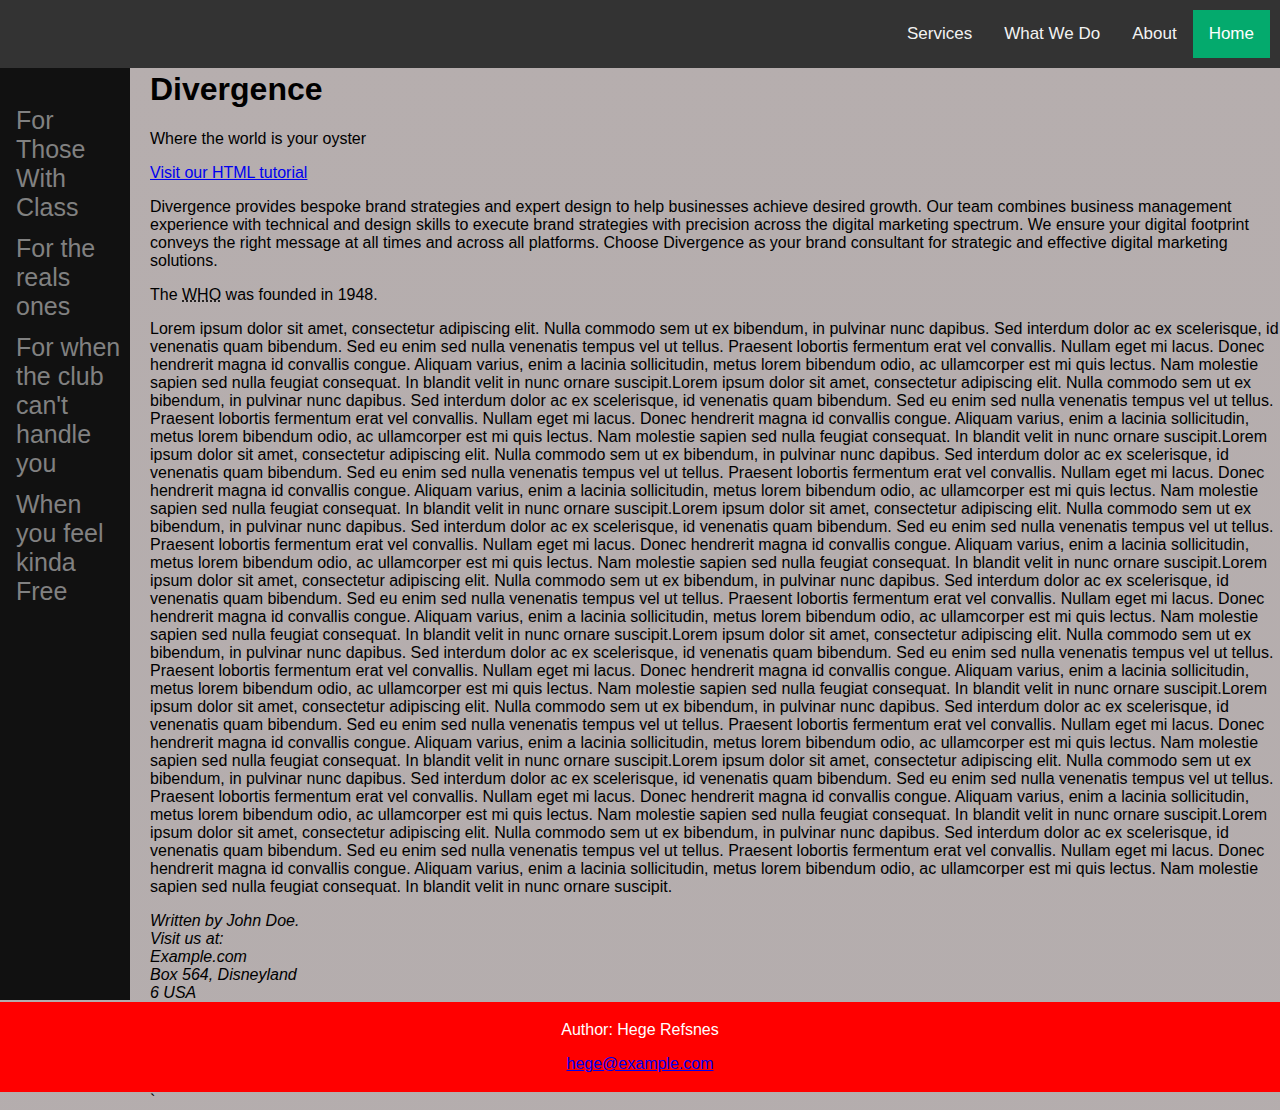
<file: Index.html>
<!DOCTYPE html>

<html lang="en">
<link rel="stylesheet" type="text/css" href="CSS/design.css">
<head>
  

<title>Divergence Home Page</title>
<meta charset="UTF-8">
<meta name="viewport" content="width=device-width, initial-scale=1">


<body>
  <div class="header">
    <h1>Divergence</h1>
    <p>Where the world is your oyster</p>
  <div class="nav">
    <a class="active" href="#home">Home</a>
    <a href='HTML/About.html'>About</a>
    <a href="HTML/WWD.html">What We Do</a>
    <a href="HTML/services.html">Services</a>
  </div>  
  
  <div class="sidenav">
    <title>Absolute Bobs!</title>
    <a href="https://open.spotify.com/track/3DK6m7It6Pw857FcQftMds?si=fe9ce364710240f4">For Those With Class</a>
    <a href="https://open.spotify.com/track/7xTY3rJMgj0nh6OOPHgsLw?si=87adca10e23040f1">For the reals ones</a>
    <a href="https://open.spotify.com/track/6ebkx7Q5tTxrCxKq4GYj0Y?si=aa90ad5569e9443d">For when the club can't handle you</a>
    <a href="https://open.spotify.com/track/44aN5xKL3kGHvQ5bXVk6B8?si=251fad269df0493a">When you feel kinda Free</a>
  </div>

  <a href="https://www.w3schools.com/html/">Visit our HTML tutorial</a> 
  <p>Divergence provides bespoke brand strategies and expert design to help businesses achieve desired growth. Our team combines business management experience with technical and design skills to execute brand strategies with precision across the digital marketing spectrum. We ensure your digital footprint conveys the right message at all times and across all platforms. Choose Divergence as your brand consultant for strategic and effective digital marketing solutions.</p>

  <p>The <abbr title="World Health Organization">WHO</abbr> was founded in 1948.</p> 
  <p>Lorem ipsum dolor sit amet, consectetur adipiscing elit. Nulla commodo sem ut ex bibendum, in pulvinar nunc dapibus. Sed interdum dolor ac ex scelerisque, id venenatis quam bibendum. Sed eu enim sed nulla venenatis tempus vel ut tellus. Praesent lobortis fermentum erat vel convallis. Nullam eget mi lacus. Donec hendrerit magna id convallis congue. Aliquam varius, enim a lacinia sollicitudin, metus lorem bibendum odio, ac ullamcorper est mi quis lectus. Nam molestie sapien sed nulla feugiat consequat. In blandit velit in nunc ornare suscipit.Lorem ipsum dolor sit amet, consectetur adipiscing elit. Nulla commodo sem ut ex bibendum, in pulvinar nunc dapibus. Sed interdum dolor ac ex scelerisque, id venenatis quam bibendum. Sed eu enim sed nulla venenatis tempus vel ut tellus. Praesent lobortis fermentum erat vel convallis. Nullam eget mi lacus. Donec hendrerit magna id convallis congue. Aliquam varius, enim a lacinia sollicitudin, metus lorem bibendum odio, ac ullamcorper est mi quis lectus. Nam molestie sapien sed nulla feugiat consequat. In blandit velit in nunc ornare suscipit.Lorem ipsum dolor sit amet, consectetur adipiscing elit. Nulla commodo sem ut ex bibendum, in pulvinar nunc dapibus. Sed interdum dolor ac ex scelerisque, id venenatis quam bibendum. Sed eu enim sed nulla venenatis tempus vel ut tellus. Praesent lobortis fermentum erat vel convallis. Nullam eget mi lacus. Donec hendrerit magna id convallis congue. Aliquam varius, enim a lacinia sollicitudin, metus lorem bibendum odio, ac ullamcorper est mi quis lectus. Nam molestie sapien sed nulla feugiat consequat. In blandit velit in nunc ornare suscipit.Lorem ipsum dolor sit amet, consectetur adipiscing elit. Nulla commodo sem ut ex bibendum, in pulvinar nunc dapibus. Sed interdum dolor ac ex scelerisque, id venenatis quam bibendum. Sed eu enim sed nulla venenatis tempus vel ut tellus. Praesent lobortis fermentum erat vel convallis. Nullam eget mi lacus. Donec hendrerit magna id convallis congue. Aliquam varius, enim a lacinia sollicitudin, metus lorem bibendum odio, ac ullamcorper est mi quis lectus. Nam molestie sapien sed nulla feugiat consequat. In blandit velit in nunc ornare suscipit.Lorem ipsum dolor sit amet, consectetur adipiscing elit. Nulla commodo sem ut ex bibendum, in pulvinar nunc dapibus. Sed interdum dolor ac ex scelerisque, id venenatis quam bibendum. Sed eu enim sed nulla venenatis tempus vel ut tellus. Praesent lobortis fermentum erat vel convallis. Nullam eget mi lacus. Donec hendrerit magna id convallis congue. Aliquam varius, enim a lacinia sollicitudin, metus lorem bibendum odio, ac ullamcorper est mi quis lectus. Nam molestie sapien sed nulla feugiat consequat. In blandit velit in nunc ornare suscipit.Lorem ipsum dolor sit amet, consectetur adipiscing elit. Nulla commodo sem ut ex bibendum, in pulvinar nunc dapibus. Sed interdum dolor ac ex scelerisque, id venenatis quam bibendum. Sed eu enim sed nulla venenatis tempus vel ut tellus. Praesent lobortis fermentum erat vel convallis. Nullam eget mi lacus. Donec hendrerit magna id convallis congue. Aliquam varius, enim a lacinia sollicitudin, metus lorem bibendum odio, ac ullamcorper est mi quis lectus. Nam molestie sapien sed nulla feugiat consequat. In blandit velit in nunc ornare suscipit.Lorem ipsum dolor sit amet, consectetur adipiscing elit. Nulla commodo sem ut ex bibendum, in pulvinar nunc dapibus. Sed interdum dolor ac ex scelerisque, id venenatis quam bibendum. Sed eu enim sed nulla venenatis tempus vel ut tellus. Praesent lobortis fermentum erat vel convallis. Nullam eget mi lacus. Donec hendrerit magna id convallis congue. Aliquam varius, enim a lacinia sollicitudin, metus lorem bibendum odio, ac ullamcorper est mi quis lectus. Nam molestie sapien sed nulla feugiat consequat. In blandit velit in nunc ornare suscipit.Lorem ipsum dolor sit amet, consectetur adipiscing elit. Nulla commodo sem ut ex bibendum, in pulvinar nunc dapibus. Sed interdum dolor ac ex scelerisque, id venenatis quam bibendum. Sed eu enim sed nulla venenatis tempus vel ut tellus. Praesent lobortis fermentum erat vel convallis. Nullam eget mi lacus. Donec hendrerit magna id convallis congue. Aliquam varius, enim a lacinia sollicitudin, metus lorem bibendum odio, ac ullamcorper est mi quis lectus. Nam molestie sapien sed nulla feugiat consequat. In blandit velit in nunc ornare suscipit.Lorem ipsum dolor sit amet, consectetur adipiscing elit. Nulla commodo sem ut ex bibendum, in pulvinar nunc dapibus. Sed interdum dolor ac ex scelerisque, id venenatis quam bibendum. Sed eu enim sed nulla venenatis tempus vel ut tellus. Praesent lobortis fermentum erat vel convallis. Nullam eget mi lacus. Donec hendrerit magna id convallis congue. Aliquam varius, enim a lacinia sollicitudin, metus lorem bibendum odio, ac ullamcorper est mi quis lectus. Nam molestie sapien sed nulla feugiat consequat. In blandit velit in nunc ornare suscipit.</p>

  <address>
    Written by John Doe.<br>
    Visit us at:<br>
    Example.com<br>
    Box 564, Disneyland<br>6
    USA
  </address>

  
<footer>
  <p>Author: Hege Refsnes</p>
  <p><a href="mailto:hege@example.com">hege@example.com</a></p>
</footer>  
</html> `
</file>
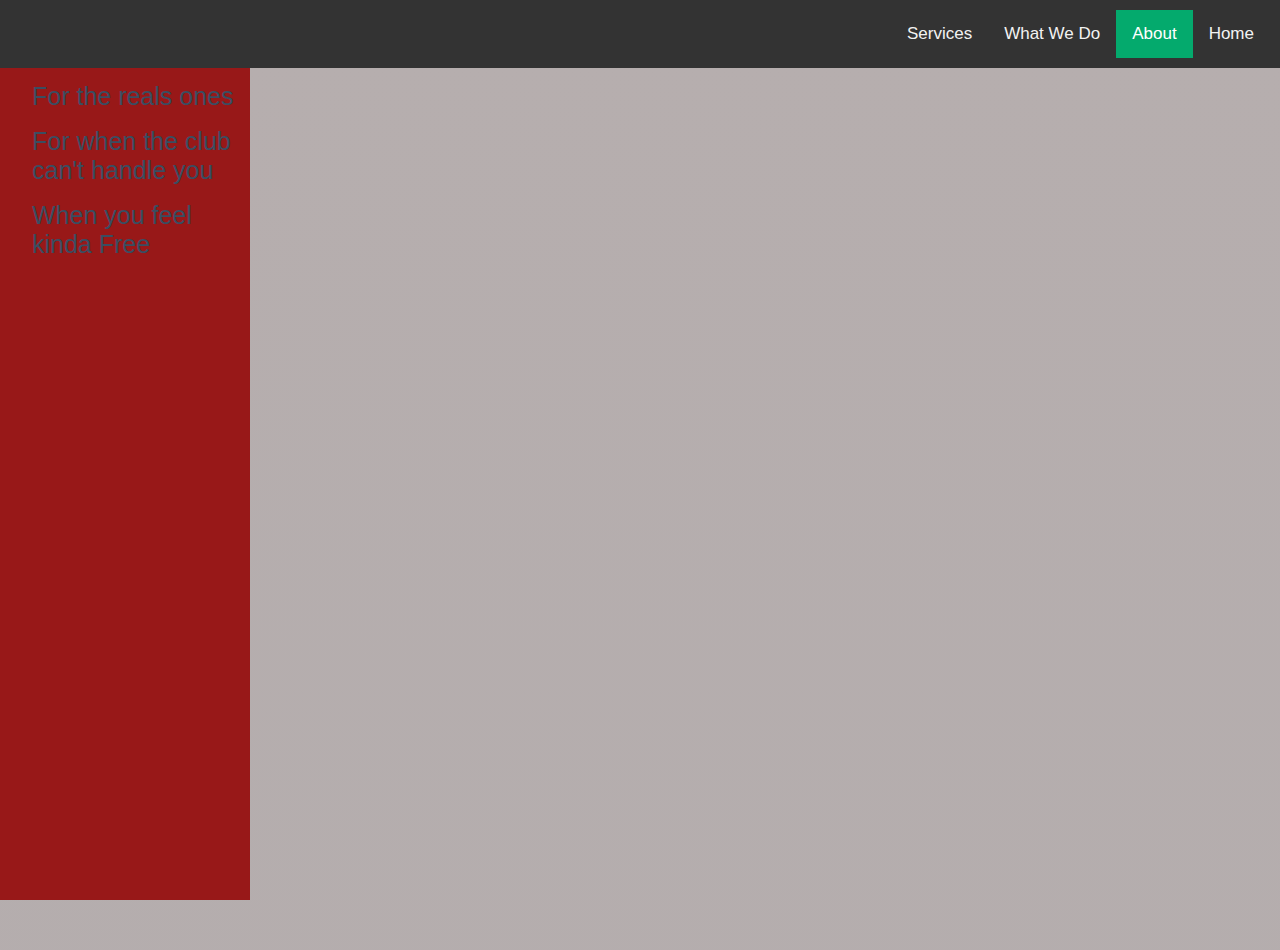
<file: HTML/About.html>
<!DOCTYPE html>

<html lang="en">
<link rel="stylesheet" type="text/css" href="../CSS/design.css">
<link rel="stylesheet" href="../CSS/DesignH.css">
<head>
  

<title>Divergence Home Page</title>
<meta charset="UTF-8">
<meta name="viewport" content="width=device-width, initial-scale=1">
<body>
  <div class="nav">
    <a href="../Index.html">Home</a>
    <a class="active" href='About.html'>About</a>
    <a href="WWD.html">What We Do</a>
    <a href="services.html">Services</a>
  </div> 
  <br>
  <br>
  <div class="sidebar">
    <a href="https://open.spotify.com/track/3DK6m7It6Pw857FcQftMds?si=fe9ce364710240f4">For Those With Class</a>
    <a href="https://open.spotify.com/track/7xTY3rJMgj0nh6OOPHgsLw?si=87adca10e23040f1">For the reals ones</a>
    <a href="https://open.spotify.com/track/6ebkx7Q5tTxrCxKq4GYj0Y?si=aa90ad5569e9443d">For when the club can't handle you</a>
    <a href="https://open.spotify.com/track/44aN5xKL3kGHvQ5bXVk6B8?si=251fad269df0493a">When you feel kinda Free</a>
  </div>


</body>
  



  
</body>

  
</body>
</html>
</file>
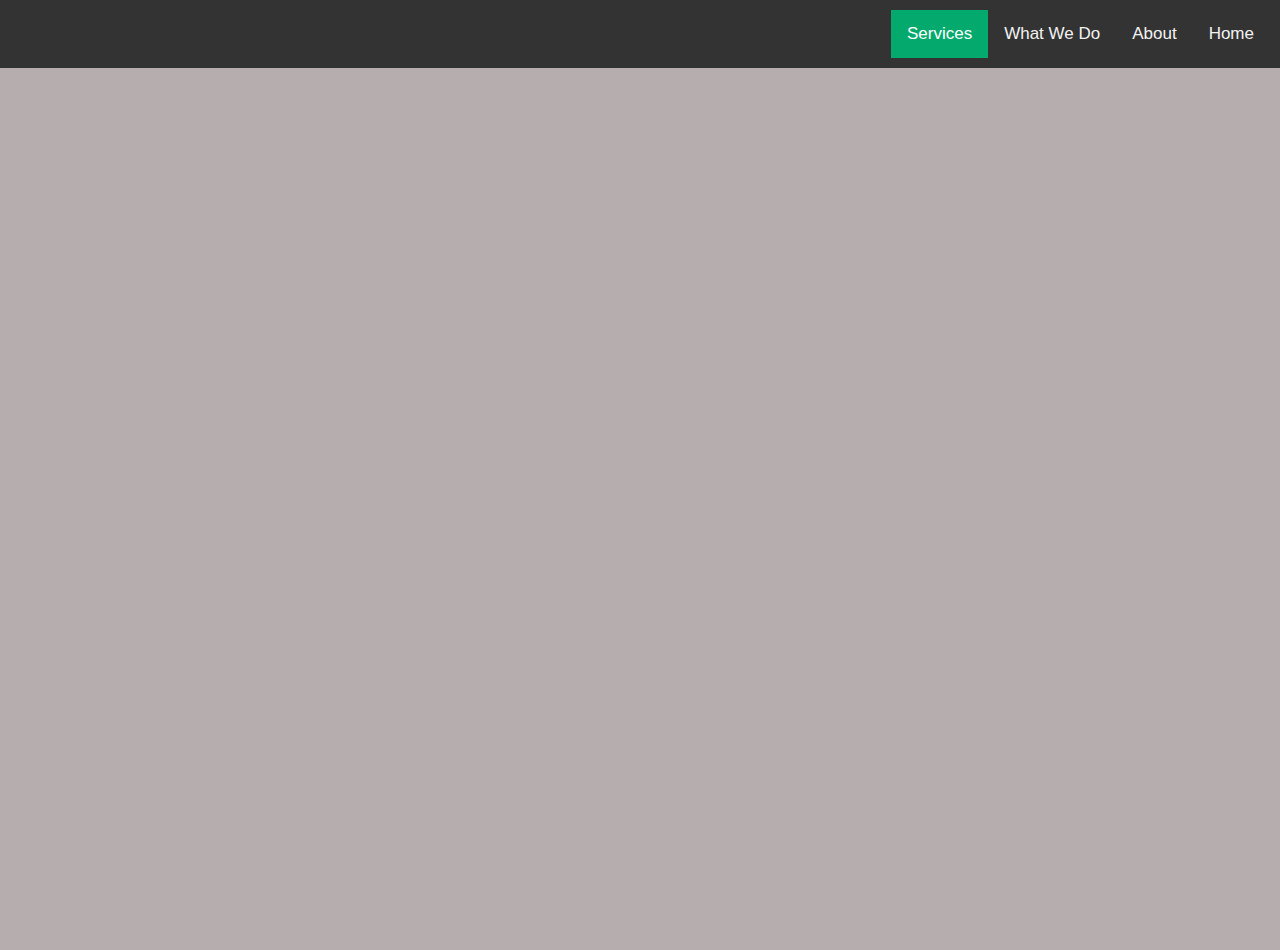
<file: HTML/services.html>
<!DOCTYPE html>

<html lang="en">
<link rel="stylesheet" type="text/css" href="../CSS/design.css">
<head>
  

<title>Divergence Home Page</title>
<meta charset="UTF-8">
<meta name="viewport" content="width=device-width, initial-scale=1">


<body>
  <div class="nav">
    <a href="../Index.html">Home</a>
    <a href='About.html'>About</a>
    <a href="WWD.html">What We Do</a>
    <a class="active" href="services.html">Services</a>
    
</div> 

  
</body>
</html>
</file>
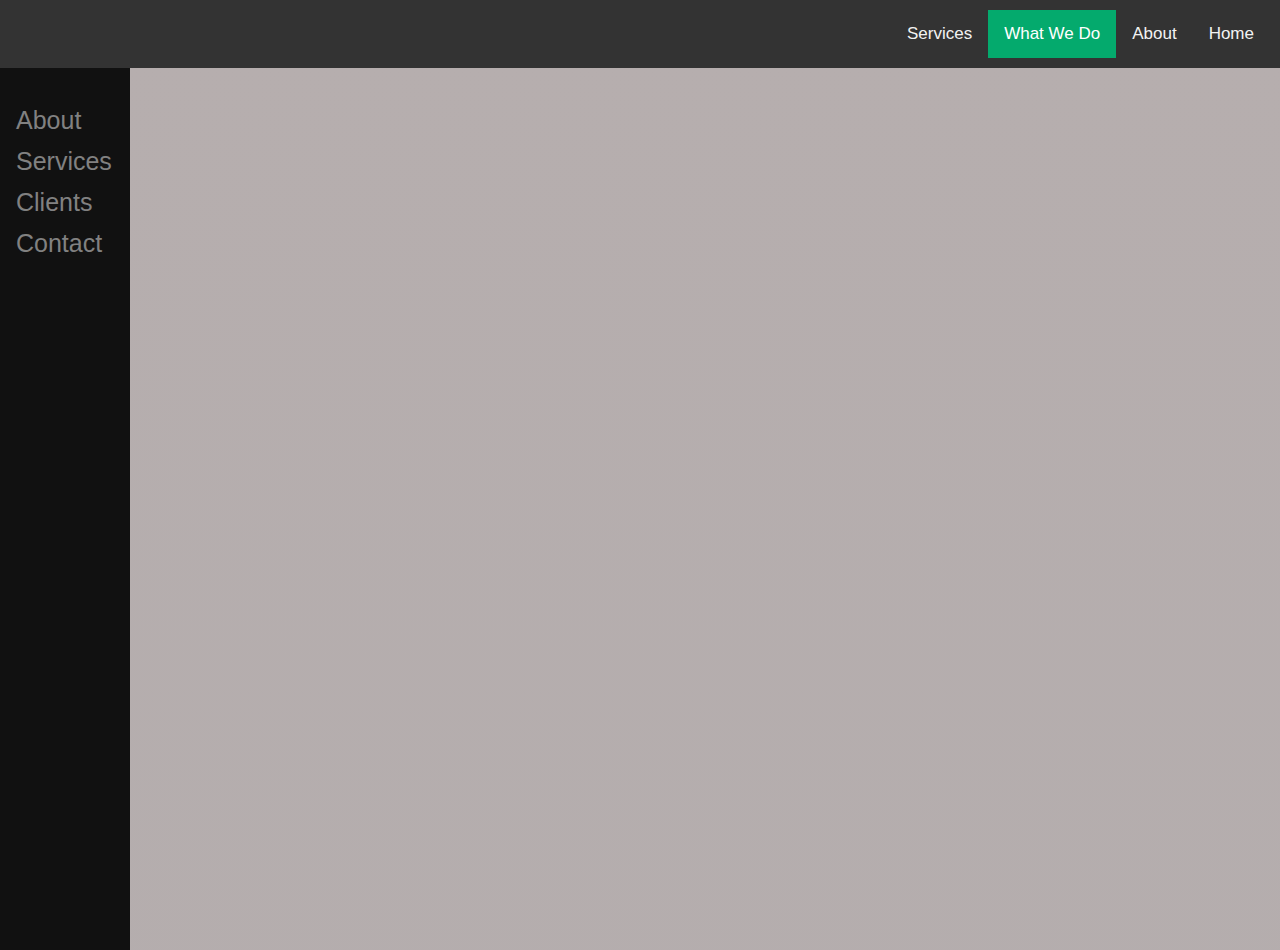
<file: HTML/WWD.html>
<!DOCTYPE html>

<html lang="en">
<link rel="stylesheet" type="text/css" href="../CSS/design.css">
<head>
  

<title>Divergence Home Page</title>
<meta charset="UTF-8">
<meta name="viewport" content="width=device-width, initial-scale=1">


<body>
  <div class="nav">
    <a href="../Index.html">Home</a>
    <a href='About.html'>About</a>
    <a class="active" href="WWD.html">What We Do</a>
    <a href="services.html">Services</a>
</div> 

<div class="sidenav">
  <a href="#">About</a>
  <a href="#">Services</a>
  <a href="#">Clients</a>
  <a href="#">Contact</a>
</div>

  
</body>
</html>
</file>
<file: CSS/design.css>
html, body {
  height: 100%;
  margin:0;
  padding-top: 50px;
  padding-left: 150px;
  min-height: 100vh;
  display: flex;
  flex-direction: column;
}

body {
  margin: 0;
  padding: 0;
  background-image: linear-gradient(to bottom, #b6aeae, #27687e);
  background-repeat: repeat;
  background-size: 10000% 10000%;
  font-family: Arial, Helvetica, sans-serif;
}

/* Add a black background color to the top navigation */
.nav {
  position: fixed;
  top: 0;
  left: 0;
  width: 100%;
  background-color: #333;
  color: #fff;
  padding: 10px;
  box-sizing: border-box;
  z-index: 9999;
}

/* Style the links inside the navigation bar */
.nav a {
  /*have the eleements in the middle*/
  float: right;
  color: #f2f2f2;
  text-align: center;
  padding: 14px 16px;
  text-decoration: none;
  font-size: 17px;
}

/* Change the color of links on hover */
.nav a:hover {
  background-color: #ddd;
  color: black;
}

/* Add a color to the active/current link */
.nav a.active {
  background-color: #04AA6D;
  color: white;
}
/* The sidebar menu */
.sidenav {
  height: 100%; 
  width: 130px; 
  position: fixed;
  z-index: 10; 
  top: 50px; /* offset the top navigation by its height */
  left: 0;
  background-color: #111; 
  overflow-x: hidden; 
  padding-top: 50px;
}

/* The navigation menu links */
.sidenav a {
  padding: 6px 8px 6px 16px;
  text-decoration: none;
  font-size: 25px;
  color: #818181;
  display: block;
}


/* When you mouse over the navigation links, change their color */
.sidenav a:hover {
  color: #f1f1f1;
}

footer {
  text-align: center;
  padding: 3px;
  background-color: red;
  color: white;
  margin-left: -150px;
}
</file>
<file: CSS/DesignH.css>
.sidebar {
    height: 100%;
    width: 250px;
    position: fixed;
    top: 0;
    left: 0;
    background-color: #981818;
    padding-top: 0%;
}

.sidebar a {
    padding: 8px 8px 8px 32px;
    text-decoration: none;
    font-size: 25px;
    color: #394e62;
    display: block;
}
</file>
